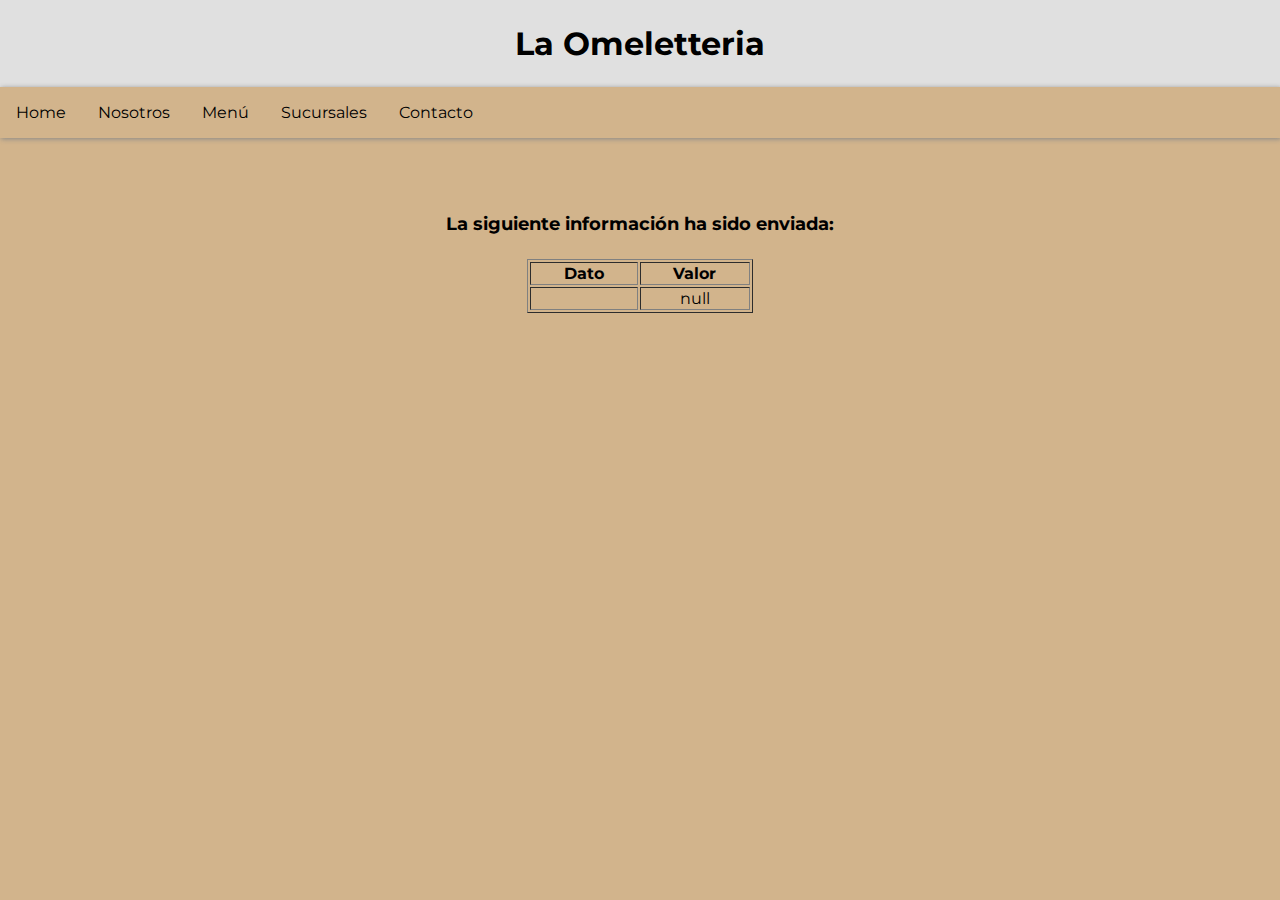
<file: files/show_data.html>
<html>
<head>
  <meta charset="UTF-8"> 
  <title>La omeletteria</title>
  <link rel="STYLESHEET" href="../style.css">
  <link rel="preconnect" href="https://fonts.gstatic.com">
  <link href="https://fonts.googleapis.com/css2?family=Montserrat:ital,wght@0,100;0,200;0,300;0,400;0,500;1,100;1,200;1,300;1,400&display=swap" rel="stylesheet">
</head>
<header>
  <h1>La Omeletteria</h1>
</header>
<nav>
  <ul class="nav">
      <li><a href="../AP 1.html">Home</a></li>
      <li><a href="../Nosotros/nosotros.html">Nosotros</a></li>
      <li><a href="../Menu/menu.html">Menú</a></li>
      <li><a href="../Sucursales/sucursales.html">Sucursales</a></li>
      <li><a href="../Contacto/contacto.html">Contacto</a></li>
  </ul>
</nav>
<body>
<p align=center>&nbsp;</p>
<h1 align=center><font size="+1">La siguiente información ha sido enviada:</font></h1>

<table border="1" align=center width="226">
  <tr>
    <th align="center">Dato</th>
    <th align="center">Valor</th>
  </tr>

<script language="javascript">
var args = location.search.substr(1).split('&');
for (var i = 0; i < args.length; ++i) {
  var parts = args[i].split('=');
  if (parts != null) {
    var field = parts[0];
    var value = parts[1];
    if (value == null) {
      value = "null"
    }
    else {
      value = '"' + unescape(value.replace(/\+/g, ' ')) + '"';
    }

    document.writeln('<tr><td align="center">' + field + '</td>');
    document.writeln('<td align="center">' + value + '</td></tr>');
  }
}
</script>

<noscript>
<tr><td>
<p>You need to turn on Javascript in your browser.</p>

<p>In Microsoft Internet Explorer 4 or greater:</p>
<ul>
<li>From the "Tools" menu (in IE 4, it's the "View" menu), select "Internet Options".</li>
<li>Click on the "Security" tab.</li>
<li>Click on the "Custom Level" button. (In IE 4, select "Custom"
and then click on "Settings...".)</li>
<li>Under "Active scripting" make sure "Enable" is selected.</li>
</ul>

<p>In Netscape version 4 or greater:</p>
<ul>
<li>From the <b>Edit</b> menu, select <b>Preferences</b>.</li>
<li>In the <b>Category</b> list on the left, click on the word "Advanced".</li>
<li>In the panel on the right, make sure "Enable JavaScript" is checked.</li>
<li>Click the <b>OK</b> button.</li>
</ul>

</td></tr>
</noscript>

</table>
</body>
</html>
</file>
<file: style.css>
html {
    font-family: 'Montserrat', sans-serif;
}

body {
    margin: 0;
    /* background-color: #f5f5f6; */
    height: 100vh;
}

main {
    padding-bottom: 10em;
}

#landing {
    background-image: url('files/omelette.jpeg');
    background-size: 100%;
}

header {
    background-color: #e0e0e0;
}

h1 {
    margin: 0;
    padding: 0.75em;
}

ul {
    list-style-type: none;
  margin: 0;
  padding: 0;
  overflow: hidden;
  /* background-color: #fdd835; */
  box-shadow: 1px 1px 5px #888888;
}

li {
    float: left
}

li a {
    display: block;
    color: black;
    text-align: center;
    padding: 16px;
    text-decoration: none;
}

h1 {
    text-align: center;
}

.boton {
    text-align: center;
    margin: auto;
    margin-top: 20%;
    background-color: #90a4ae;
    width: fit-content;
    padding: 1.5em;
    position: relative;
}

.boton a {
    text-decoration: none;
    font-size: 1.5em;
    color: black;
}

.container {
    display: flex;
    flex-direction: row;
}

.aside-img {
    width: 50%;
    margin: 3em 2em;
}

.texto {
    width: 50%;
    margin: 3em 2em;
}

img {
    max-width: 100%;
}

.container2 {
    display: flex;
    flex-direction: row;
    flex-wrap: wrap;
    justify-content: center;
}

.omelettes {
    width: 30%;
    margin: 2em 1em;
}

.omelette {
    max-width: 100%;
}

th {
    width: 15em;
}

td {
    text-align: center;
}

.ingredientes {
    background-color: transparent;
}

.ingrediente {
    float: none;
    padding: 0.2em 0em;
}

input {
    margin-left: 0.2em;
}

textarea {
    margin: 1em 1em 0em 1em;
}

footer {
    width: 100%;
    display: flex;
    justify-content: space-between;
    align-items: center;
    background-color: #fdd835;
    position: fixed;
    bottom: 0px;
}

.fab {
    padding: 1em 0.25em;
    font-size: 2em;
}

.social {
    margin: 0 1em;
}

.footer-text {
    padding: 1em;
    margin: 0;
}

form {
    margin-bottom: 5em;
    background-color: #fdd835;
    padding: 20px 10px;
    border-radius: 5px;
    box-shadow: 1px 1px 5px gray;
}

input {
    border: hidden;
    padding: 5px;
    margin-left: 1em;
    width: 20em;
    border-radius: 5px;
}

.reset, .enviar {
    margin-top: 1em;
    border: hidden;
    padding: 5px;
    margin-left: 1em;
    width: 5em;
    border-radius: 5px;
}

body {
    background-color: tan;
    color: black;
  }
  
  /* On screens that are 992px wide or less, the background color is blue */
  @media screen and (max-width: 992px) {
    body {
      background-color: blue;
      color: white;
    }
  }
  
  /* On screens that are 600px wide or less, the background color is olive */
  @media screen and (max-width: 500px) {
    body {
      background-color: olive;
      color: white;
    }
  }
</file>
